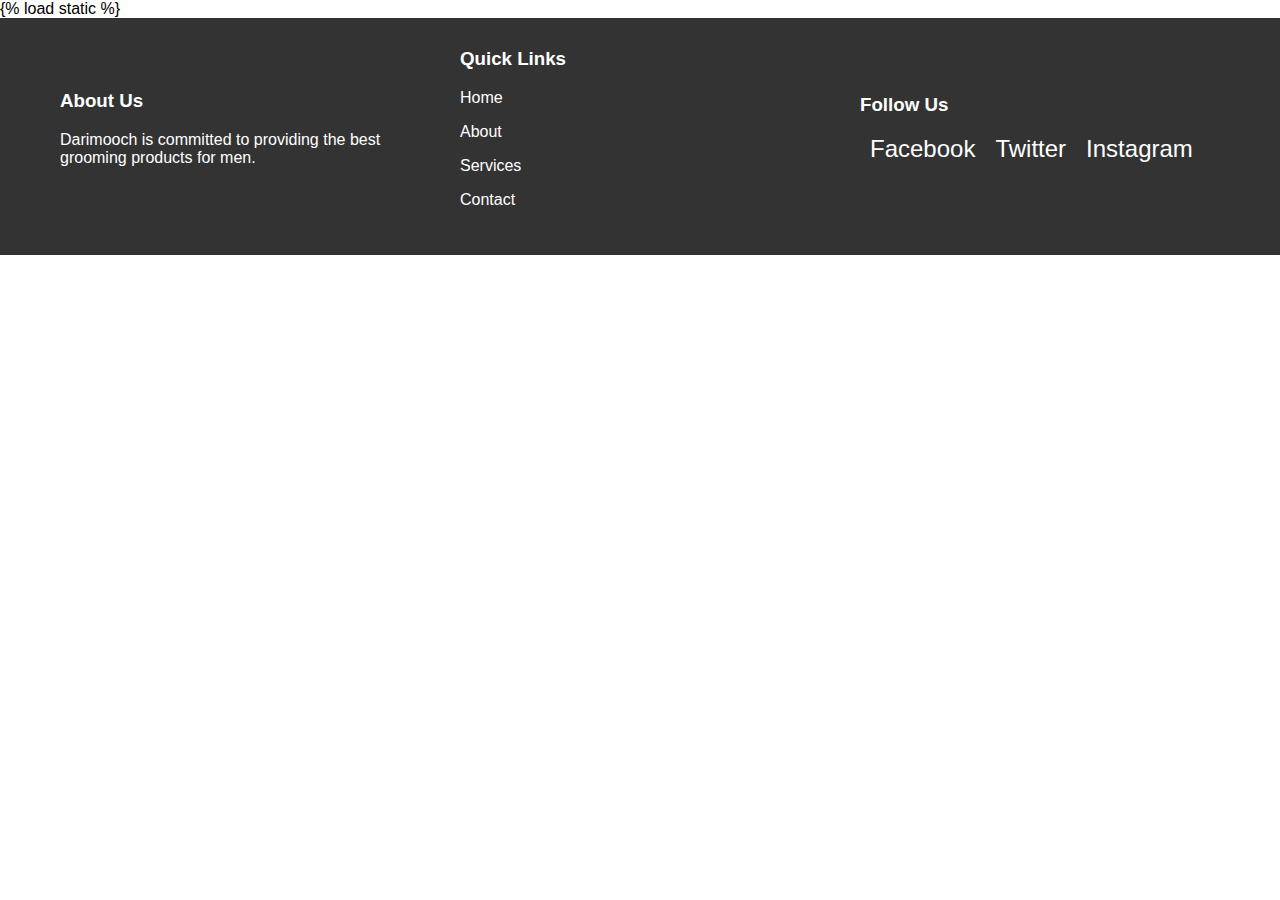
<file: darimooch/templates/footer.html>
{% load static %}


<!DOCTYPE html>
<html lang="en">
<head>
    <meta charset="UTF-8">
    <meta name="viewport" content="width=device-width, initial-scale=1.0">
    <title>Darimooch</title>
    <style>
        body {
            margin: 0;
            font-family: Arial, sans-serif;
        }
        .footer {
            background-color: #333;
            color: white;
            padding: 20px 0;
        }
        .footer-container {
            max-width: 1200px;
            margin: 0 auto;
            padding: 0 20px;
            display: flex;
            justify-content: space-between;
            align-items: center;
            flex-wrap: wrap;
        }
        .footer-section {
            flex: 1;
            margin: 10px 20px;
        }
        .footer-section h3 {
            margin-top: 0;
        }
        .footer-section p,
        .footer-section a {
            color: white;
            text-decoration: none;
        }
        .footer-section a:hover {
            text-decoration: underline;
        }
        .social-icons {
            display: flex;
            list-style: none;
            padding: 0;
        }
        .social-icons li {
            margin: 0 10px;
        }
        .social-icons a {
            color: white;
            font-size: 24px;
        }
    </style>

</head>
<body>
    <footer class="footer">
        <div class="footer-container">
            <div class="footer-section">
                <h3>About Us</h3>
                <p>Darimooch is committed to providing the best grooming products for men.</p>
            </div>
            <div class="footer-section">
                <h3>Quick Links</h3>
                <p><a href="#home">Home</a></p>
                <p><a href="#about">About</a></p>
                <p><a href="#services">Services</a></p>
                <p><a href="#contact">Contact</a></p>
            </div>
            <div class="footer-section">
                <h3>Follow Us</h3>
                <ul class="social-icons">
                    <li><a href="https://facebook.com" target="_blank">Facebook</a></li>
                    <li><a href="https://twitter.com" target="_blank">Twitter</a></li>
                    <li><a href="https://instagram.com" target="_blank">Instagram</a></li>
                </ul>
            </div>
        </div>
    </footer>
    <script src="https://cdn.jsdelivr.net/npm/bootstrap@5.3.3/dist/js/bootstrap.bundle.min.js"></script>

</body>
</html>
</file>
